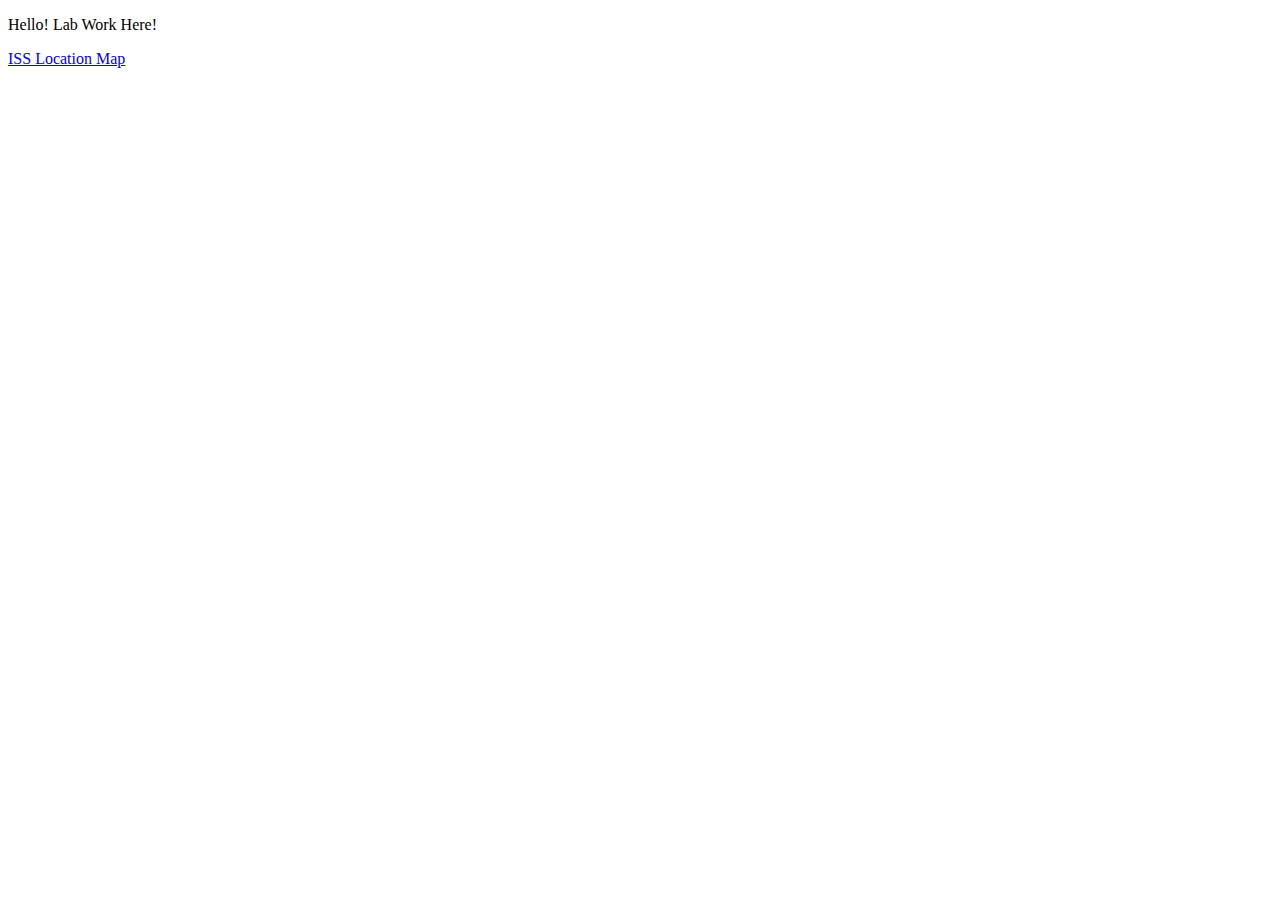
<file: Topic 7 Videos/index.html>
<!DOCTYPE html>
<html lang="en">
<head>
    <meta charset="UTF-8">
    <title>Title</title>
</head>
<body>

<p>Hello! Lab Work Here!</p>

<a href="https://jgepner.github.io/Topic-7/Topic%207%20Videos/iss_location.html" target="_blank">ISS Location Map</a>

</body>
</html>
</file>
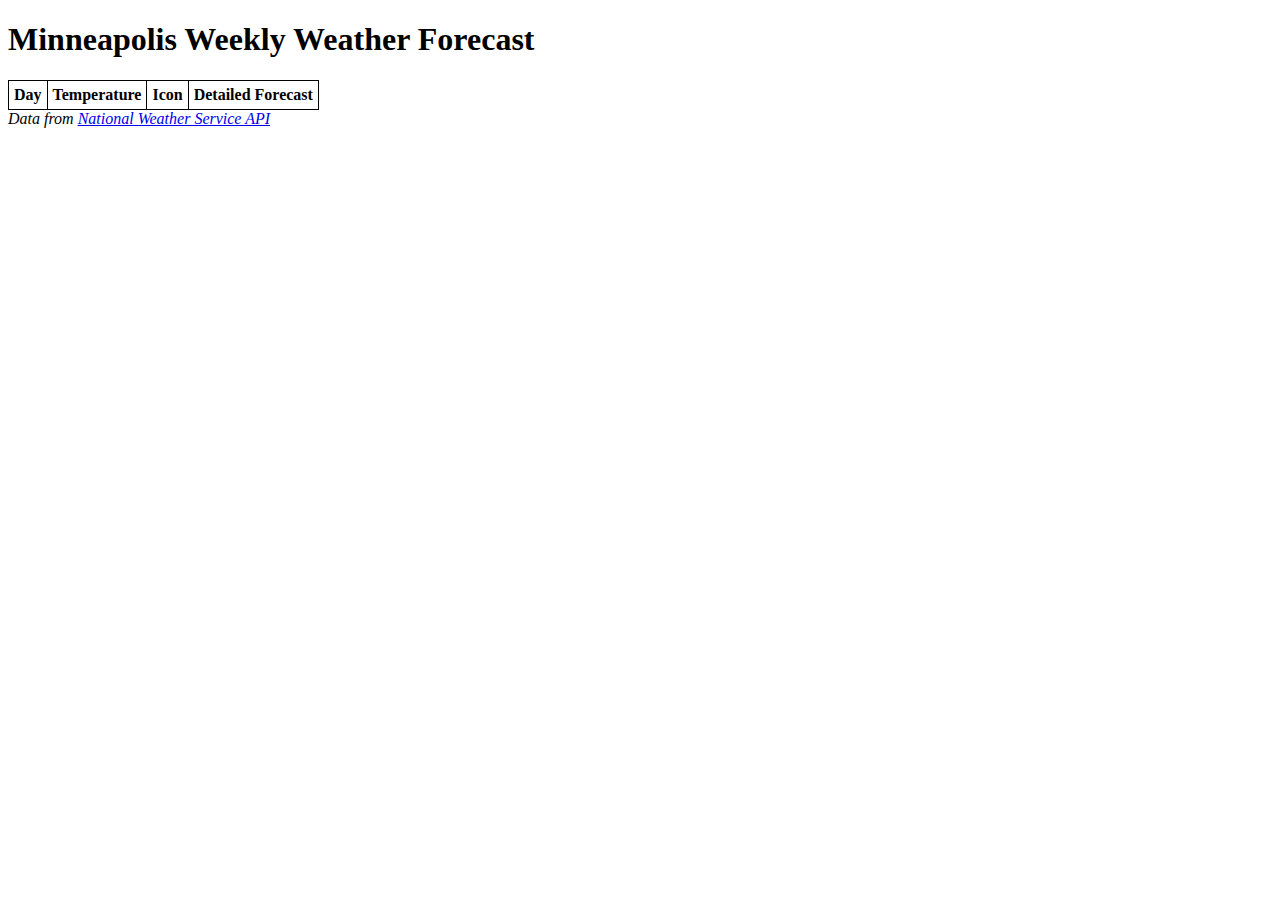
<file: Topic 7 Class/weather.html>
<!DOCTYPE html>
<html lang="en">
<head>
  <title>Minneapolis Weather</title>
  <link rel="stylesheet" href="style.css" type="text/css"></link>
  <script async defer src="weather.js"></script>
</head>

<body>

<h1>Minneapolis Weekly Weather Forecast</h1>

<div>
  <table id="weather-forecast">
    <tr>
      <th>Day</th>
      <th>Temperature</th>
      <th>Icon</th>
      <th>Detailed Forecast</th>
    </tr>

    <!-- Use JavaScript to create table rows for the forecast -->

  </table>
</div>

<cite>Data from <a href="https://www.weather.gov/documentation/services-web-api">National Weather Service API</a></cite>

</body>
</html>
</file>
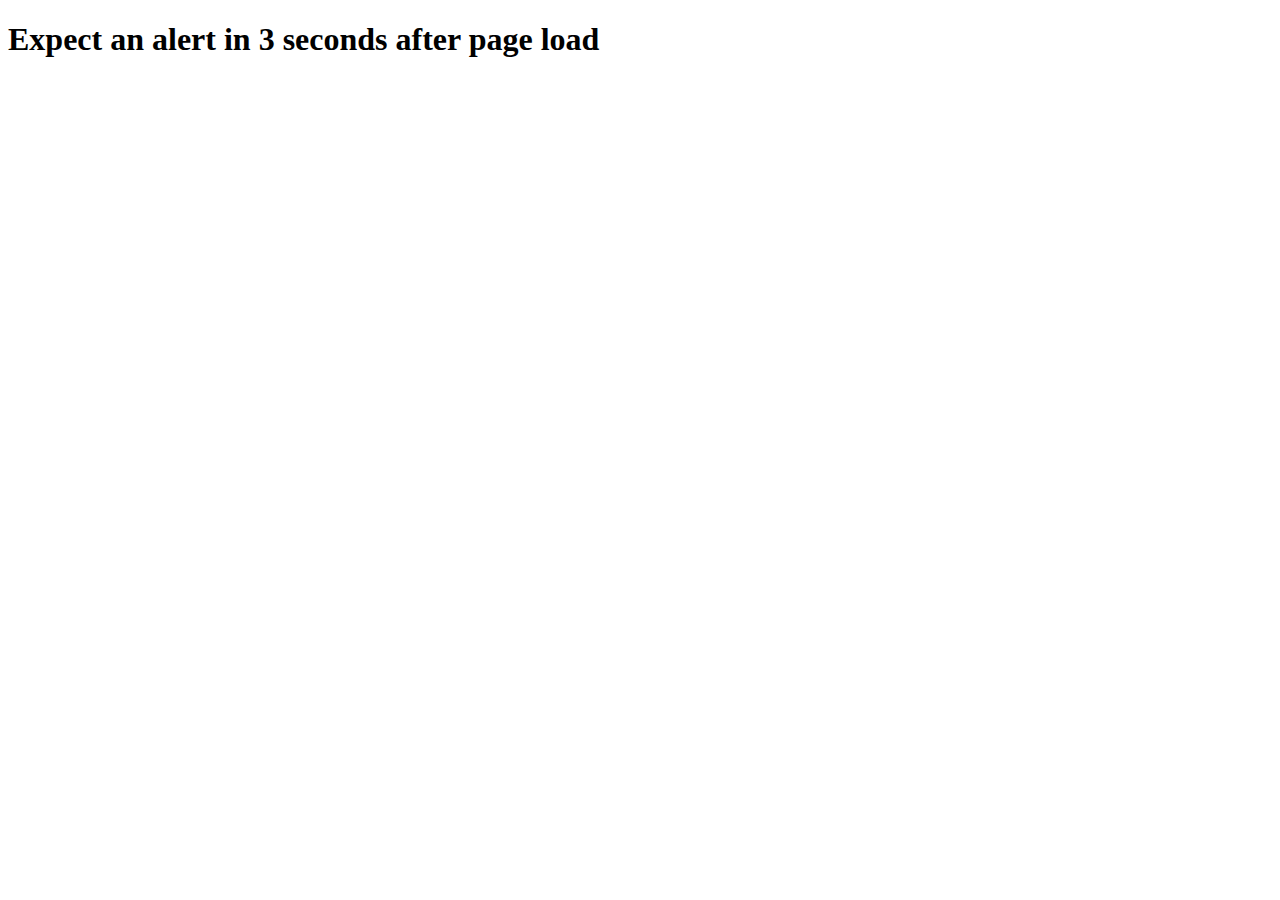
<file: Topic 7 Videos/delay.html>
<!DOCTYPE html>
<html lang="en">
<head>
    <meta charset="UTF-8">
    <title>Timeout</title>
</head>
<body>

    <h1>Expect an alert in 3 seconds after page load</h1>

  <script>

<!--    this function is built into all browsers-->
  // it takes 2 arguments; first is a callback function, time in msec
    setTimeout( function() {
      alert('Hello! After 3 second delay!')
    }, 3000)

  </script>


</body>
</html>
</file>
<file: Topic 7 Class/style.css>
table, tr, th, td {
    border: 1px black solid;
    border-collapse: collapse;
}

tr, td, th {
    padding: 5px;
}
</file>
